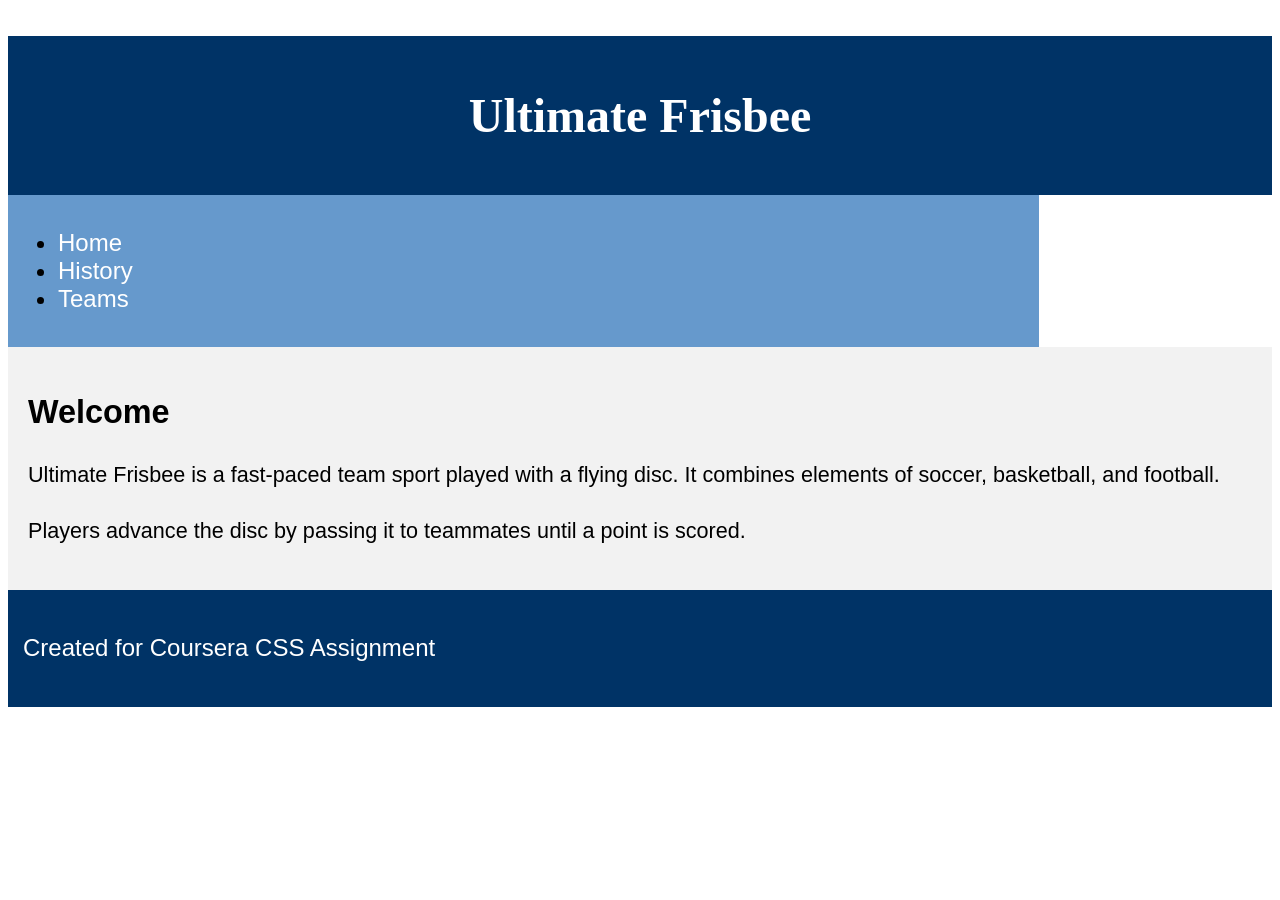
<file: index.html>
<!DOCTYPE html>
<html lang="en">
<head>
    <meta charset="UTF-8">
    <title>Ultimate Frisbee Home</title>
    <link rel="stylesheet" href="style.css">
</head>
<body>

    <a href="#main">Skip to Main Content</a>

    <header>
        <h1>Ultimate Frisbee</h1>
    </header>

    <nav>
        <ul>
            <li><a href="index.html">Home</a></li>
            <li><a href="history.html">History</a></li>
            <li><a href="teams.html">Teams</a></li>
        </ul>
    </nav>

    <main id="main">
        <h2>Welcome</h2>

        <p>
            Ultimate Frisbee is a fast-paced team sport played with a flying disc.
            It combines elements of soccer, basketball, and football.
        </p>

        <p>
            Players advance the disc by passing it to teammates until a point is scored.
        </p>
    </main>

    <footer>
        <p>Created for Coursera CSS Assignment</p>
    </footer>

</body>
</html>
</file>
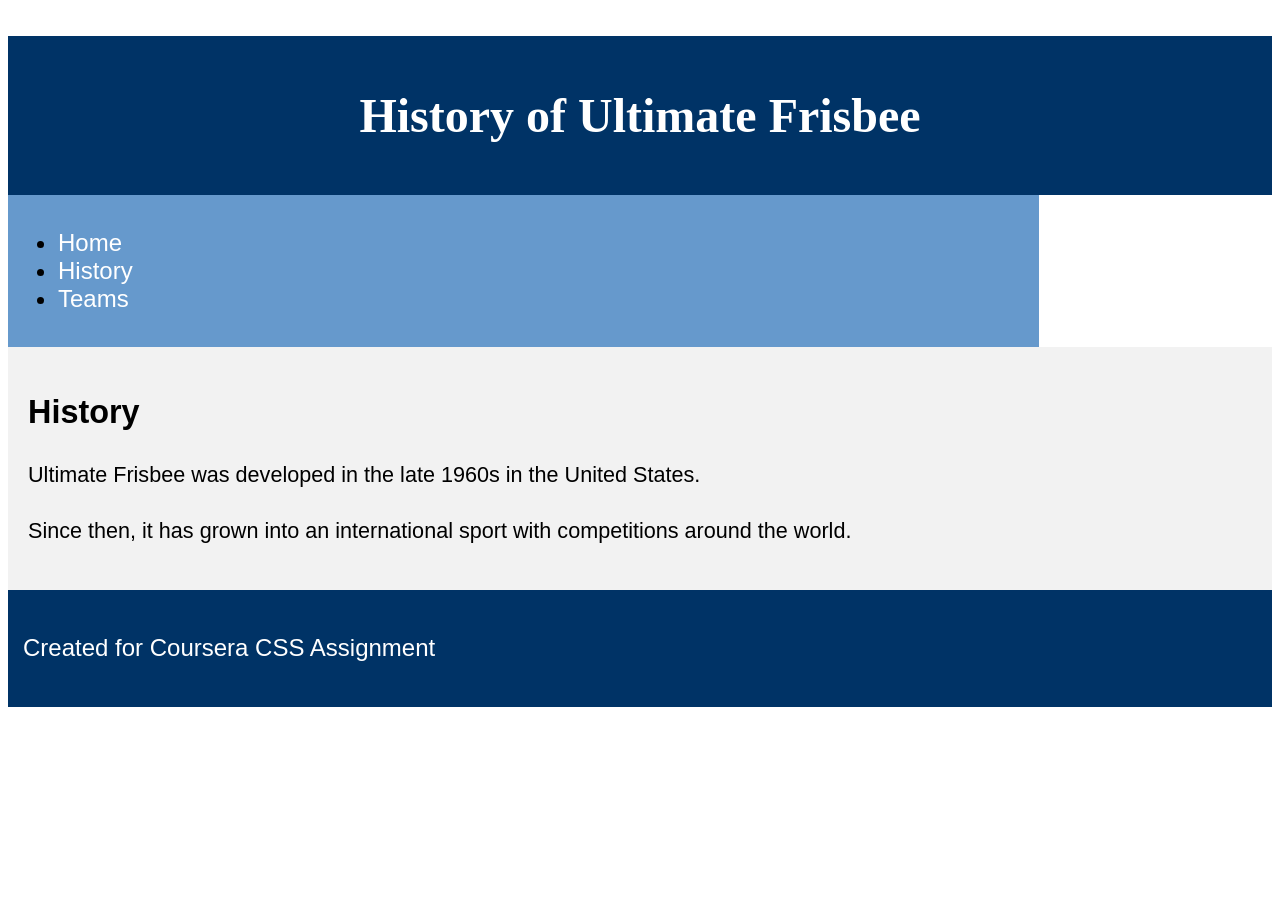
<file: history.html>
<!DOCTYPE html>
<html lang="en">
<head>
    <meta charset="UTF-8">
    <title>Ultimate Frisbee History</title>
    <link rel="stylesheet" href="style.css">
</head>
<body>

    <a href="#main">Skip to Main Content</a>

    <header>
        <h1>History of Ultimate Frisbee</h1>
    </header>

    <nav>
        <ul>
            <li><a href="index.html">Home</a></li>
            <li><a href="history.html">History</a></li>
            <li><a href="teams.html">Teams</a></li>
        </ul>
    </nav>

    <main id="main">
        <h2>History</h2>

        <p>
            Ultimate Frisbee was developed in the late 1960s in the United States.
        </p>

        <p>
            Since then, it has grown into an international sport with competitions around the world.
        </p>
    </main>

    <footer>
        <p>Created for Coursera CSS Assignment</p>
    </footer>

</body>
</html>
</file>
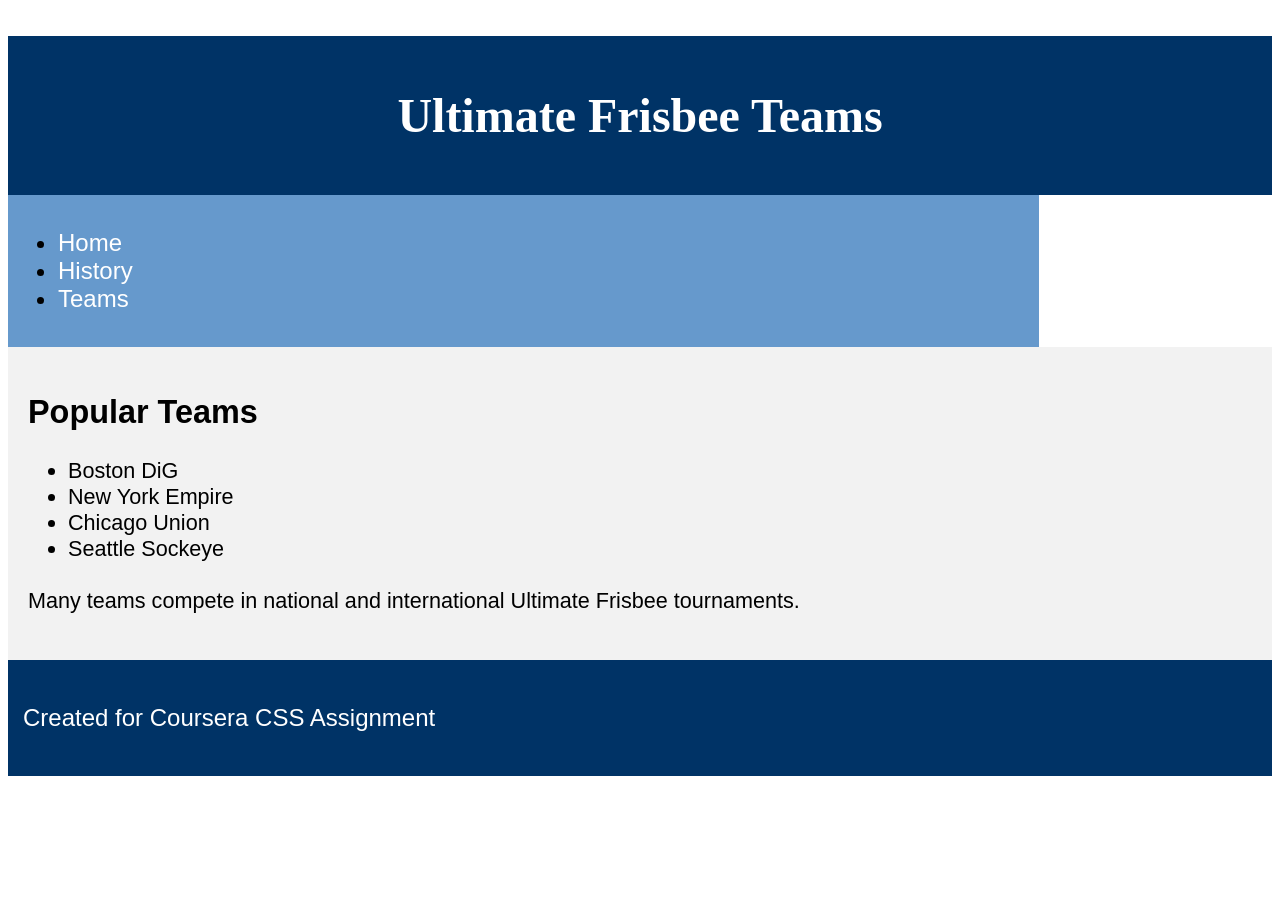
<file: teams.html>
<!DOCTYPE html>
<html lang="en">
<head>
    <meta charset="UTF-8">
    <title>Ultimate Frisbee Teams</title>
    <link rel="stylesheet" href="style.css">
</head>
<body>

    <a href="#main">Skip to Main Content</a>

    <header>
        <h1>Ultimate Frisbee Teams</h1>
    </header>

    <nav>
        <ul>
            <li><a href="index.html">Home</a></li>
            <li><a href="history.html">History</a></li>
            <li><a href="teams.html">Teams</a></li>
        </ul>
    </nav>

    <main id="main">
        <h2>Popular Teams</h2>

        <ul>
            <li>Boston DiG</li>
            <li>New York Empire</li>
            <li>Chicago Union</li>
            <li>Seattle Sockeye</li>
        </ul>

        <p>
            Many teams compete in national and international Ultimate Frisbee tournaments.
        </p>
    </main>

    <footer>
        <p>Created for Coursera CSS Assignment</p>
    </footer>

</body>
</html>
</file>
<file: style.css>
body{
    font-family:'Segoe UI', Tahoma, Geneva, Verdana, sans-serif;
    font-size:150%;
}

header{
    background-color:#003366;
    padding:20px;
}

nav{
    background-color:#6699cc;
    padding:10px;
    display:inline-block;
    width:80%;
}

main{
    background-color:#f2f2f2;
    font-size:90%;
    padding:20px;
}

footer{
    background-color:#003366;
    color:white;
    padding:15px;
}

/* Homework 2: Comment out li styling

li{
    display:inline-block;
    width:200px;
}

*/

h1{
    text-align:center;
    font-family:Georgia, serif;
    color:white;
}

p{
    line-height:1.6;
}

a{
    color:white;
    text-decoration:none;
}

a:hover{
    text-decoration:underline;
}

/* Chỉ ảnh bên trong nav */
nav img{
    width:10%;
}

/* Grid layout */
.grid{
    display:grid;
    grid-template-columns:40% 40%;
    justify-content:space-around;
    align-items:center;
    row-gap:20px;
}

/* Chỉ ảnh bên trong grid */
.grid img{
    width:100%;
}

/* Flex layout */
.flex{
    display:flex;
    flex-wrap:wrap;
    justify-content:space-around;
}
</file>
